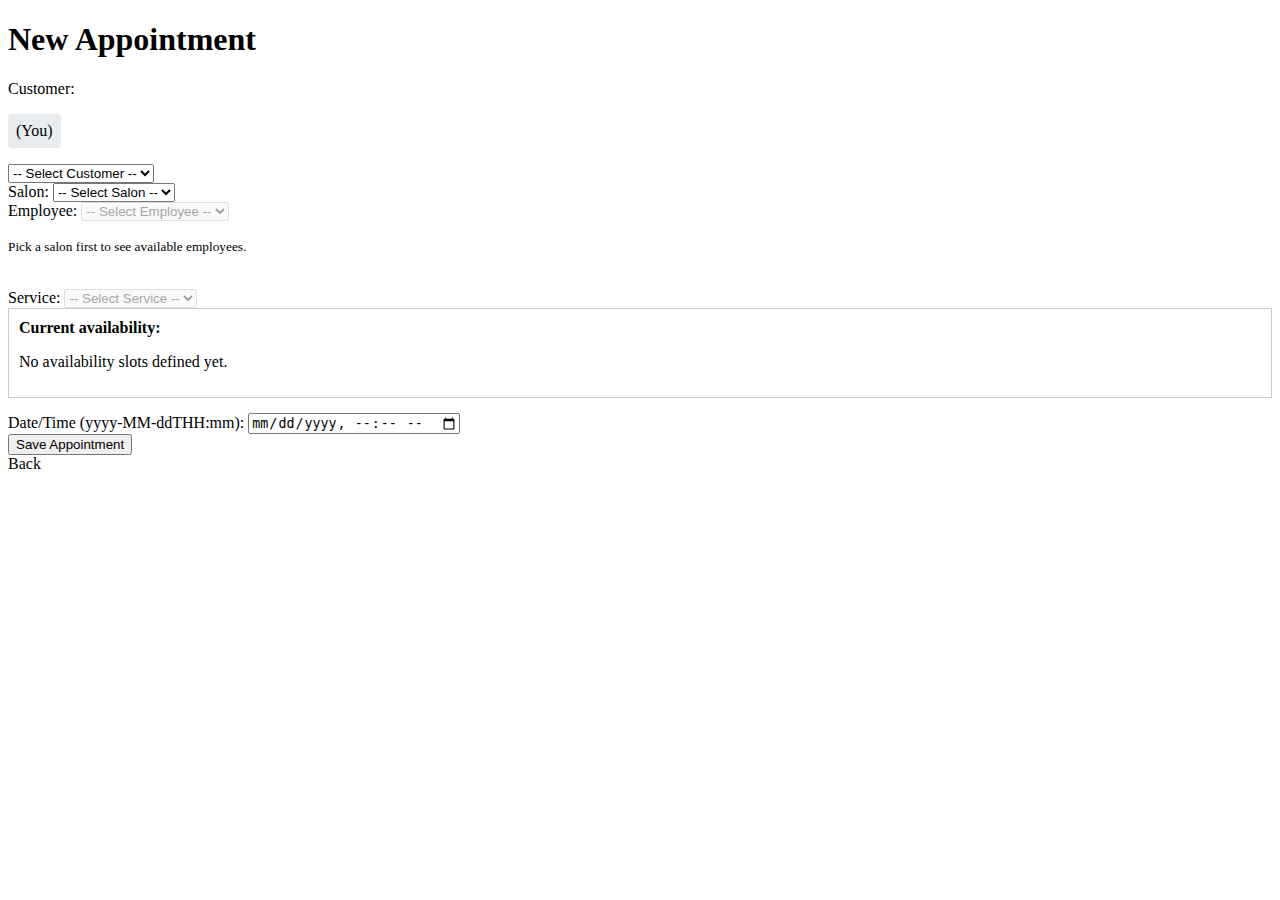
<file: src/main/resources/templates/appointment-form.html>
<!DOCTYPE html>
<html xmlns:th="http://www.thymeleaf.org">
<head><title>Add Appointment</title></head>
<body>
<h1>New Appointment</h1>
<form th:action="@{/appointments/save}" method="post">
    <label>Customer:</label>
    <div th:if="${isCustomer}">
        <input type="hidden" name="customerId" th:value="${selectedCustomerId}">
        <p style="padding: 8px; background-color: #e9ecef; border-radius: 4px; display: inline-block;">
            <strong th:text="${customers[0].fullName}"></strong> (You)
        </p>
    </div>
    <select th:if="${!isCustomer}" name="customerId" required>
        <option value="">-- Select Customer --</option>
        <option th:each="c : ${customers}" th:value="${c.id}" th:text="${c.fullName}"></option>
    </select>
    <br>

    <label>Salon:</label>
    <select id="salonSelect" name="salonId" required>
        <option value="">-- Select Salon --</option>
        <option th:each="salon : ${salons}" th:value="${salon.id}" th:text="${salon.name}"></option>
    </select><br>

    <label>Employee:</label>
    <select name="employeeId" id="employeeSelect" required disabled>
        <option value="">-- Select Employee --</option>
        <option th:each="e : ${employees}"
                th:value="${e.id}"
                th:text="${e.fullName + ' (' + e.specialization + ')'}"
                th:attr="data-salon=${e.salon != null ? e.salon.id : ''},
                         data-skills=${#strings.listJoin(e.skills.?[true].![id], ',')},
                         data-availability=${employeeAvailability[e.id]}"></option>
    </select>
    <p><small>Pick a salon first to see available employees.</small></p>
    <br>
    <label>Service:</label>
    <select name="serviceId" id="serviceSelect" required disabled>
        <option value="">-- Select Service --</option>
        <option th:each="s : ${services}"
                th:value="${s.id}"
                th:text="${s.name}"
                th:attr="data-salon=${s.salon != null ? s.salon.id : ''}"></option>
    </select><br>


    <div id="availabilityInfo" style="border:1px solid #ccc;padding:10px;margin-bottom:15px;">
        <strong>Current availability:</strong>
        <p id="availabilityText">Select an employee to see their available slots.</p>
    </div>

    <label>Date/Time (yyyy-MM-ddTHH:mm):</label>
    <input type="datetime-local" name="dateTime" required><br>

    <button type="submit">Save Appointment</button>
</form>

<a th:href="@{/appointments}">Back</a>

<script>
    const salonSelect = document.getElementById('salonSelect');
    const employeeSelect = document.getElementById('employeeSelect');
    const serviceSelect = document.getElementById('serviceSelect');
    const availabilityText = document.getElementById('availabilityText');

    function filterEmployeesBySalon() {
        const selectedSalon = salonSelect.value;
        const options = Array.from(employeeSelect.options);
        let firstVisible = null;

        if (!selectedSalon) {
            options.forEach(option => option.hidden = option.value !== '');
            employeeSelect.value = '';
            employeeSelect.disabled = true;
            serviceSelect.value = '';
            serviceSelect.disabled = true;
            updateAvailabilityMessage();
            return;
        }

        options.forEach(option => {
            if (!option.value) {
                option.hidden = false;
                return;
            }
            const employeeSalon = option.dataset.salon || '';
            option.hidden = selectedSalon && employeeSalon !== selectedSalon;
            if (!option.hidden && !firstVisible) {
                firstVisible = option;
            }
        });

        employeeSelect.value = firstVisible ? firstVisible.value : '';
        employeeSelect.disabled = !firstVisible;
        filterServicesByEmployee();
        updateAvailabilityMessage();
    }

    function filterServicesByEmployee() {
        const selectedOption = employeeSelect.options[employeeSelect.selectedIndex];
        if (!selectedOption || !selectedOption.value) {
            Array.from(serviceSelect.options).forEach(option => option.hidden = option.value !== '');
            serviceSelect.value = '';
            serviceSelect.disabled = true;
            return;
        }

        const skillIds = selectedOption && selectedOption.dataset.skills
            ? selectedOption.dataset.skills.split(',').filter(Boolean)
            : [];
        const employeeSalon = selectedOption && selectedOption.dataset.salon ? selectedOption.dataset.salon : '';

        const options = Array.from(serviceSelect.options);
        let firstVisible = null;

        options.forEach(option => {
            if (!option.value) {
                option.hidden = false;
                return;
            }
            const serviceSalon = option.dataset.salon || '';
            const lacksSkill = skillIds.length > 0 && !skillIds.includes(option.value);
            const wrongSalon = employeeSalon && serviceSalon && employeeSalon !== serviceSalon;
            option.hidden = lacksSkill || wrongSalon;
            if (!option.hidden && !firstVisible) {
                firstVisible = option;
            }
        });

        serviceSelect.value = firstVisible ? firstVisible.value : '';
        serviceSelect.disabled = !firstVisible;
    }

    function updateAvailabilityMessage() {
        const selectedOption = employeeSelect.options[employeeSelect.selectedIndex];
        if (selectedOption && selectedOption.dataset) {
            const availability = selectedOption.dataset.availability;
            availabilityText.textContent = availability && availability.trim().length > 0
                ? availability
                : 'No availability slots defined yet.';
        } else {
            availabilityText.textContent = 'Select an employee to see their available slots.';
        }
    }

    salonSelect.addEventListener('change', filterEmployeesBySalon);
    employeeSelect.addEventListener('change', () => {
        filterServicesByEmployee();
        updateAvailabilityMessage();
    });

    filterEmployeesBySalon();
</script>
</body>
</html>
</file>
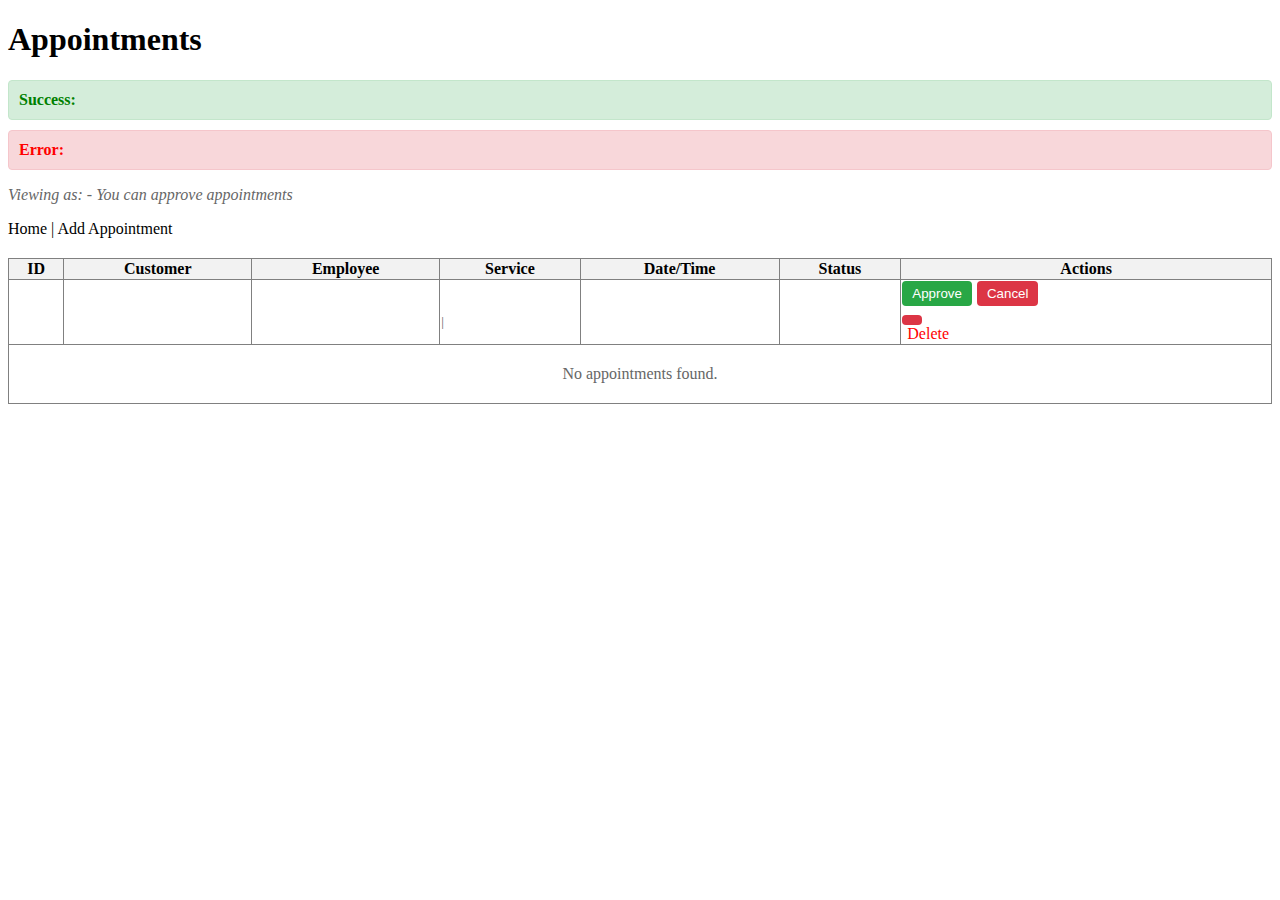
<file: src/main/resources/templates/appointments.html>
<!DOCTYPE html>
<html xmlns:th="http://www.thymeleaf.org">
<head>
    <title>Appointments</title>
    <link rel="stylesheet" th:href="@{/css/style.css}">
    <style>
        .status-pending { color: #856404; background-color: #fff3cd; padding: 4px 8px; border-radius: 4px; font-weight: bold; }
        .status-confirmed { color: #155724; background-color: #d4edda; padding: 4px 8px; border-radius: 4px; font-weight: bold; }
        .status-cancelled { color: #721c24; background-color: #f8d7da; padding: 4px 8px; border-radius: 4px; font-weight: bold; }
        .approval-buttons { display: inline-flex; gap: 5px; }
        .btn-approve { background-color: #28a745; color: white; padding: 5px 10px; text-decoration: none; border-radius: 4px; border: none; cursor: pointer; }
        .btn-cancel { background-color: #dc3545; color: white; padding: 5px 10px; text-decoration: none; border-radius: 4px; border: none; cursor: pointer; }
        .btn-approve:hover { background-color: #218838; }
        .btn-cancel:hover { background-color: #c82333; }
    </style>
</head>
<body>
<h1>Appointments</h1>

<div th:if="${success}" style="color: green; padding: 10px; background-color: #d4edda; border: 1px solid #c3e6cb; margin-bottom: 10px; border-radius: 4px;">
    <strong>Success:</strong> <span th:text="${success}"></span>
</div>

<div th:if="${error}" style="color: red; padding: 10px; background-color: #f8d7da; border: 1px solid #f5c6cb; margin-bottom: 10px; border-radius: 4px;">
    <strong>Error:</strong> <span th:text="${error}"></span>
</div>

<p th:if="${userRole}" style="color: #666; font-style: italic;">
    Viewing as: <strong th:text="${userRole}"></strong>
    <span th:if="${canApprove}"> - You can approve appointments</span>
</p>

<div style="margin-bottom: 15px;">
    <a th:href="@{/}">Home</a> |
    <a th:href="@{/appointments/new}">Add Appointment</a>
</div>

<table border="1" style="margin-top: 20px; border-collapse: collapse; width: 100%;">
    <tr style="background-color: #f2f2f2;">
        <th>ID</th>
        <th>Customer</th>
        <th>Employee</th>
        <th>Service</th>
        <th>Date/Time</th>
        <th>Status</th>
        <th>Actions</th>
    </tr>
    <tr th:each="a : ${appointments}">
        <td th:text="${a.id}"></td>
        <td th:text="${a.customer.fullName}"></td>
        <td th:text="${a.employee.fullName}"></td>
        <td>
            <strong th:text="${a.service.name}"></strong><br>
            <small style="color: #666;">
                <span th:text="${a.service.duration} + ' min'"></span> |
                <span th:text="'$' + ${#numbers.formatDecimal(a.service.price, 1, 2)}"></span>
            </small>
        </td>
        <td th:text="${#temporals.format(a.dateTime, 'yyyy-MM-dd HH:mm')}"></td>
        <td>
            <span th:class="${a.status.name() == 'PENDING'} ? 'status-pending' :
                            (${a.status.name() == 'CONFIRMED'} ? 'status-confirmed' : 'status-cancelled')"
                  th:text="${a.status}"></span>
        </td>
        <td>
            <div th:if="${canApprove && a.status.name() == 'PENDING'}" class="approval-buttons">
                <form th:action="@{'/appointments/' + ${a.id} + '/status'}" method="post" style="display: inline;">
                    <input type="hidden" name="status" value="CONFIRMED">
                    <button type="submit" class="btn-approve" onclick="return confirm('Confirm this appointment?');">Approve</button>
                </form>
                <form th:action="@{'/appointments/' + ${a.id} + '/status'}" method="post" style="display: inline;">
                    <input type="hidden" name="status" value="CANCELLED">
                    <button type="submit" class="btn-cancel" onclick="return confirm('Cancel this appointment?');">Cancel</button>
                </form>
            </div>
            <div th:if="${canApprove && a.status.name() != 'PENDING'}">
                <form th:action="@{'/appointments/' + ${a.id} + '/status'}" method="post" style="display: inline;">
                    <input type="hidden" name="status" th:value="${a.status.name() == 'CONFIRMED'} ? 'CANCELLED' : 'CONFIRMED'">
                    <button type="submit" class="btn-cancel"
                            th:text="${a.status.name() == 'CONFIRMED'} ? 'Cancel' : 'Re-activate'"
                            onclick="return confirm('Change appointment status?');"></button>
                </form>
            </div>
            <a th:href="@{'/appointments/delete/' + ${a.id}}"
               onclick="return confirm('Are you sure you want to delete this appointment?');"
               style="color: red; margin-left: 5px;">Delete</a>
        </td>
    </tr>
    <tr th:if="${#lists.isEmpty(appointments)}">
        <td colspan="7" style="text-align: center; padding: 20px; color: #666;">
            No appointments found.
        </td>
    </tr>
</table>
</body>
</html>
</file>
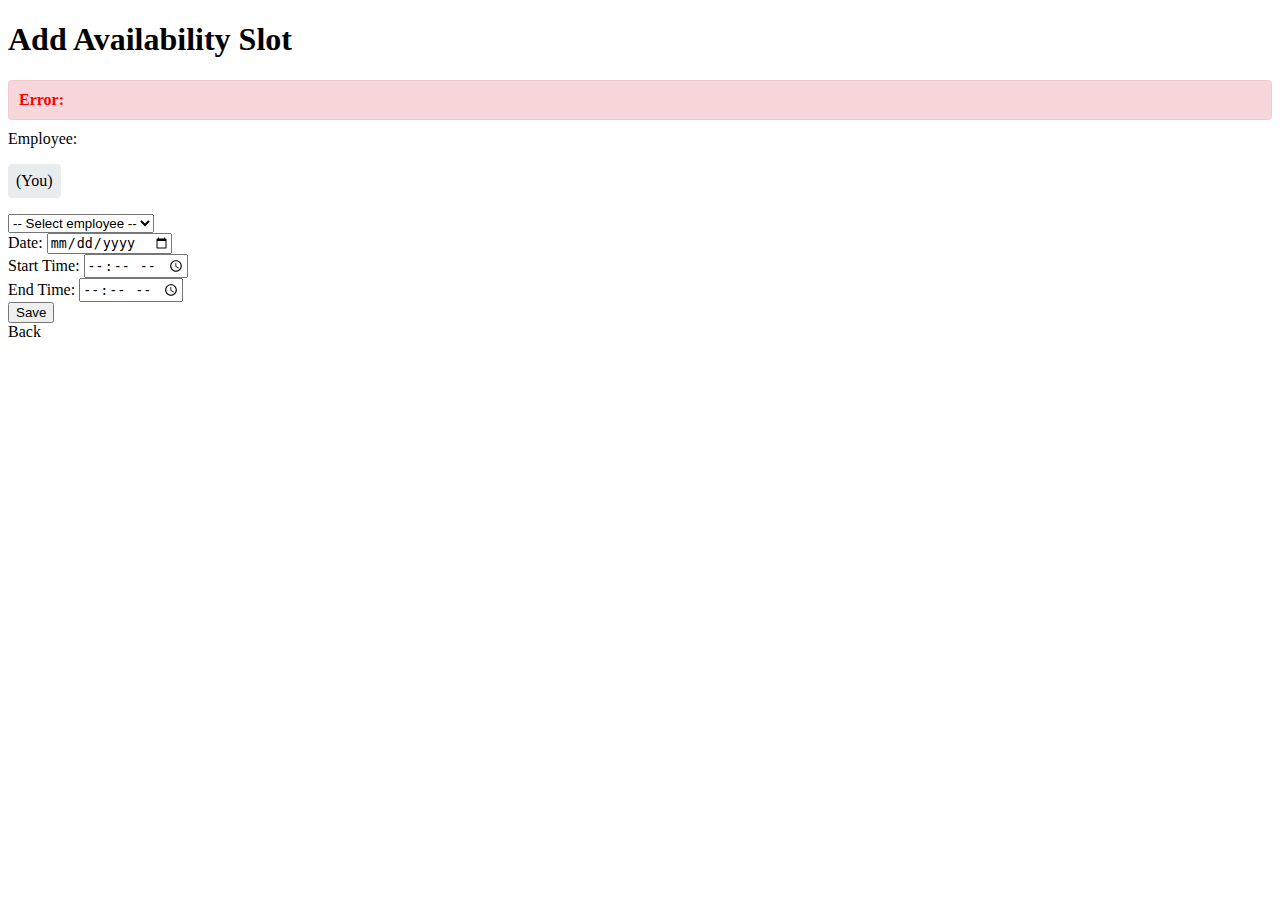
<file: src/main/resources/templates/availability-form.html>
<!DOCTYPE html>
<html xmlns:th="http://www.thymeleaf.org">
<head>
    <title>Add Availability Slot</title>
    <link rel="stylesheet" th:href="@{/css/style.css}">
</head>
<body>
<h1>Add Availability Slot</h1>

<div th:if="${error}" style="color: red; padding: 10px; background-color: #f8d7da; border: 1px solid #f5c6cb; margin-bottom: 10px; border-radius: 4px;">
    <strong>Error:</strong> <span th:text="${error}"></span>
</div>

<form th:action="@{/availability/save}" method="post">
    <label>Employee:</label>
    <div th:if="${isEmployee}">
        <input type="hidden" name="employeeId" th:value="${selectedEmployeeId}">
        <p style="padding: 8px; background-color: #e9ecef; border-radius: 4px; display: inline-block;">
            <strong th:text="${employees[0].fullName}"></strong> (You)
        </p>
    </div>
    <select th:if="${!isEmployee}" name="employeeId" required>
        <option value="">-- Select employee --</option>
        <option th:each="emp : ${employees}"
                th:value="${emp.id}"
                th:text="${emp.fullName + ' (' + (emp.salon != null ? emp.salon.name : 'No Salon') + ')'}"></option>
    </select>
    <br>

    <label>Date:</label>
    <input type="date" name="date" required><br>

    <label>Start Time:</label>
    <input type="time" name="startTime" required><br>

    <label>End Time:</label>
    <input type="time" name="endTime" required><br>

    <button type="submit">Save</button>
</form>

<a th:href="@{/availability}">Back</a>
</body>
</html>
</file>
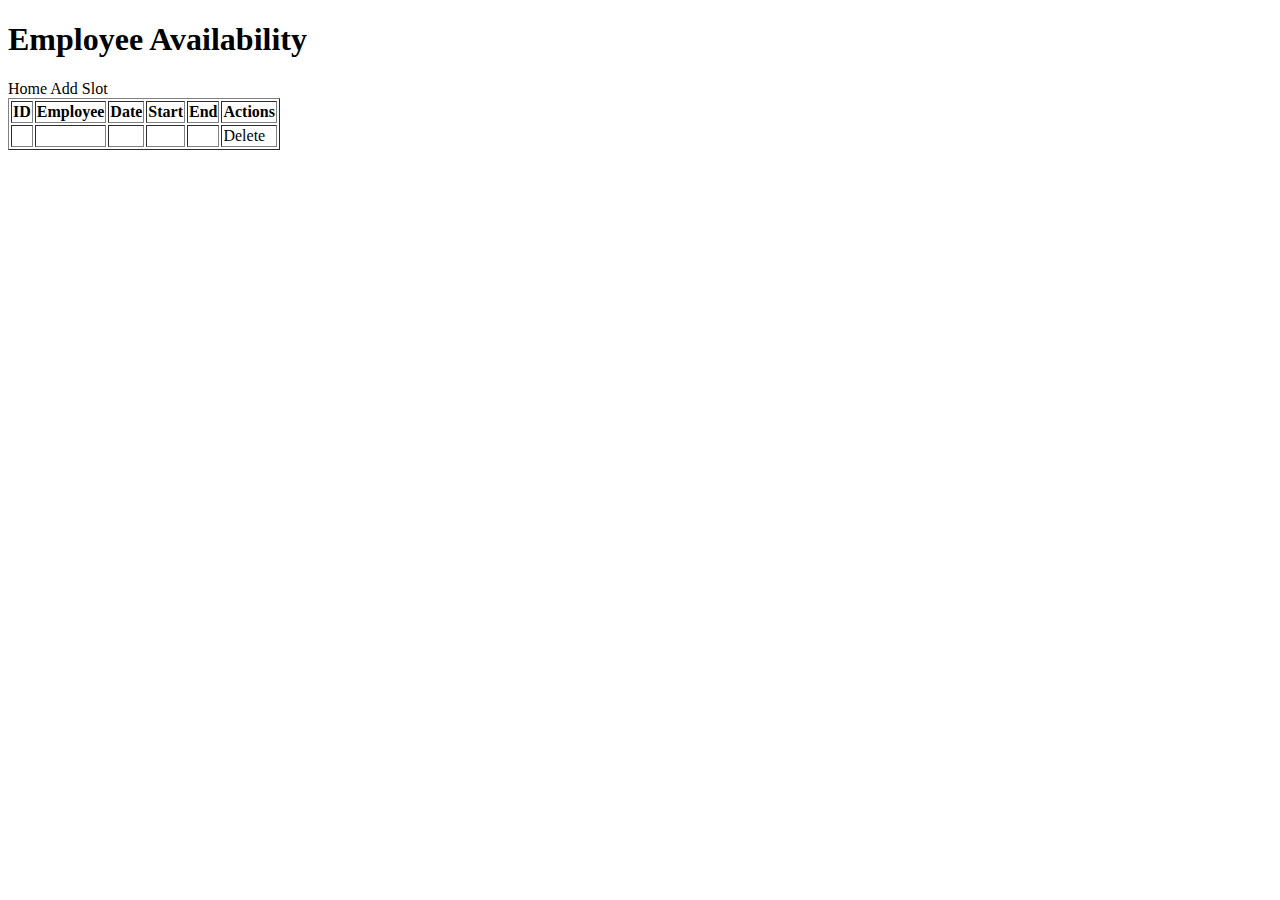
<file: src/main/resources/templates/availability.html>
<!DOCTYPE html>
<html xmlns:th="http://www.thymeleaf.org">
<head>
    <title>Availability Slots</title>
</head>
<body>
<h1>Employee Availability</h1>
<a th:href="@{/}">Home</a>
<a th:href="@{/availability/new}">Add Slot</a>
<table border="1">
    <tr>
        <th>ID</th>
        <th>Employee</th>
        <th>Date</th>
        <th>Start</th>
        <th>End</th>
        <th>Actions</th>
    </tr>
    <tr th:each="slot : ${slots}">
        <td th:text="${slot.id}"></td>
        <td th:text="${slot.employee.fullName}"></td>
        <td th:text="${slot.date}"></td>
        <td th:text="${slot.startTime}"></td>
        <td th:text="${slot.endTime}"></td>
        <td><a th:href="@{'/availability/delete/' + ${slot.id}}">Delete</a></td>
    </tr>
</table>
</body>
</html>
</file>
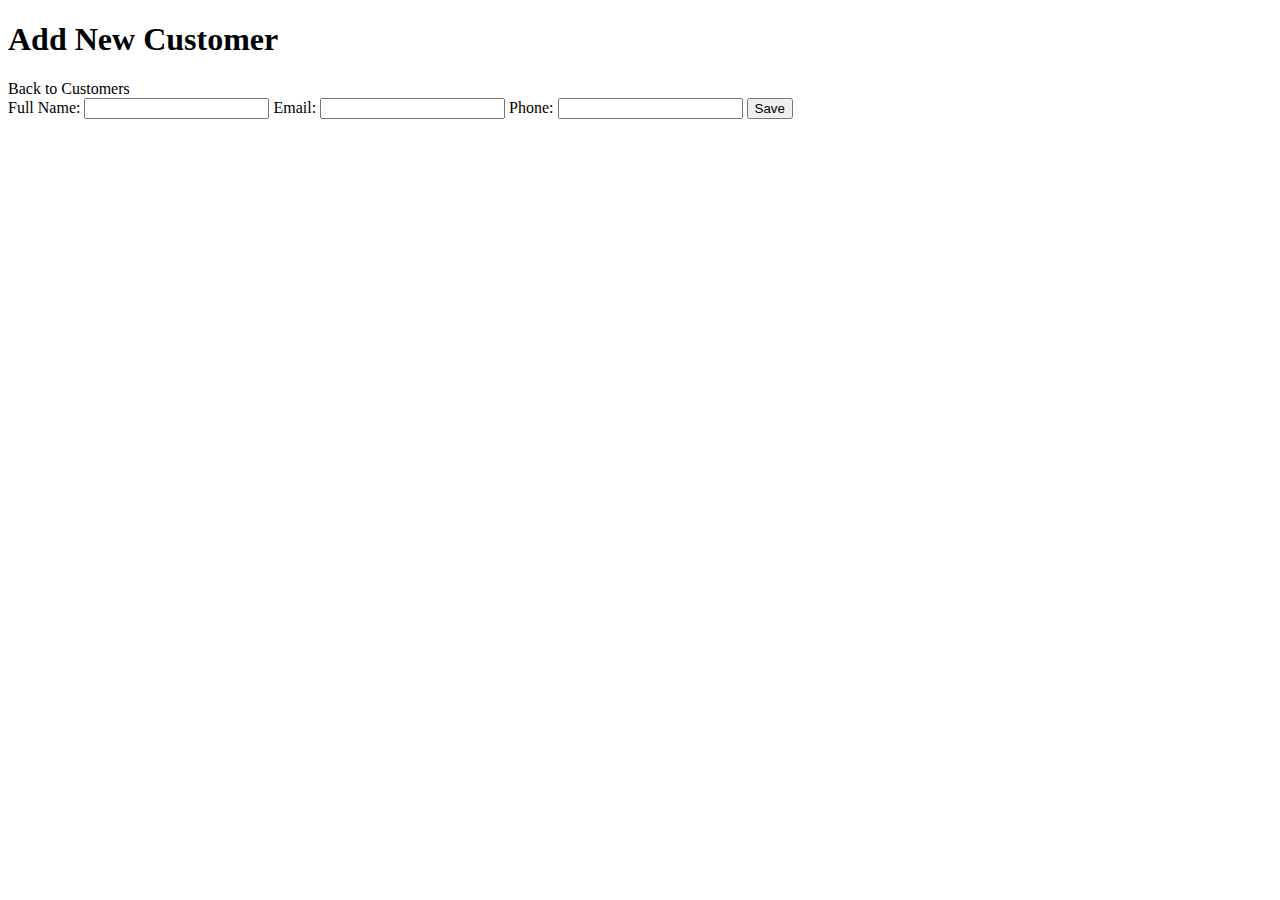
<file: src/main/resources/templates/customer-form.html>
<!DOCTYPE html>
<html xmlns:th="http://www.thymeleaf.org">
<head>
    <title>Add Customer</title>
    <link rel="stylesheet" th:href="@{/css/style.css}">
</head>
<body>
<div class="container">
    <h1>Add New Customer</h1>

    <nav>
        <a th:href="@{/customers}">Back to Customers</a>
    </nav>

    <form th:action="@{/customers/save}" th:object="${customer}" method="post">
        <label>Full Name:</label>
        <input type="text" th:field="*{fullName}" required>

        <label>Email:</label>
        <input type="email" th:field="*{email}" required>

        <label>Phone:</label>
        <input type="text" th:field="*{phone}" required>

        <button type="submit">Save</button>
    </form>
</div>
</body>
</html>
</file>
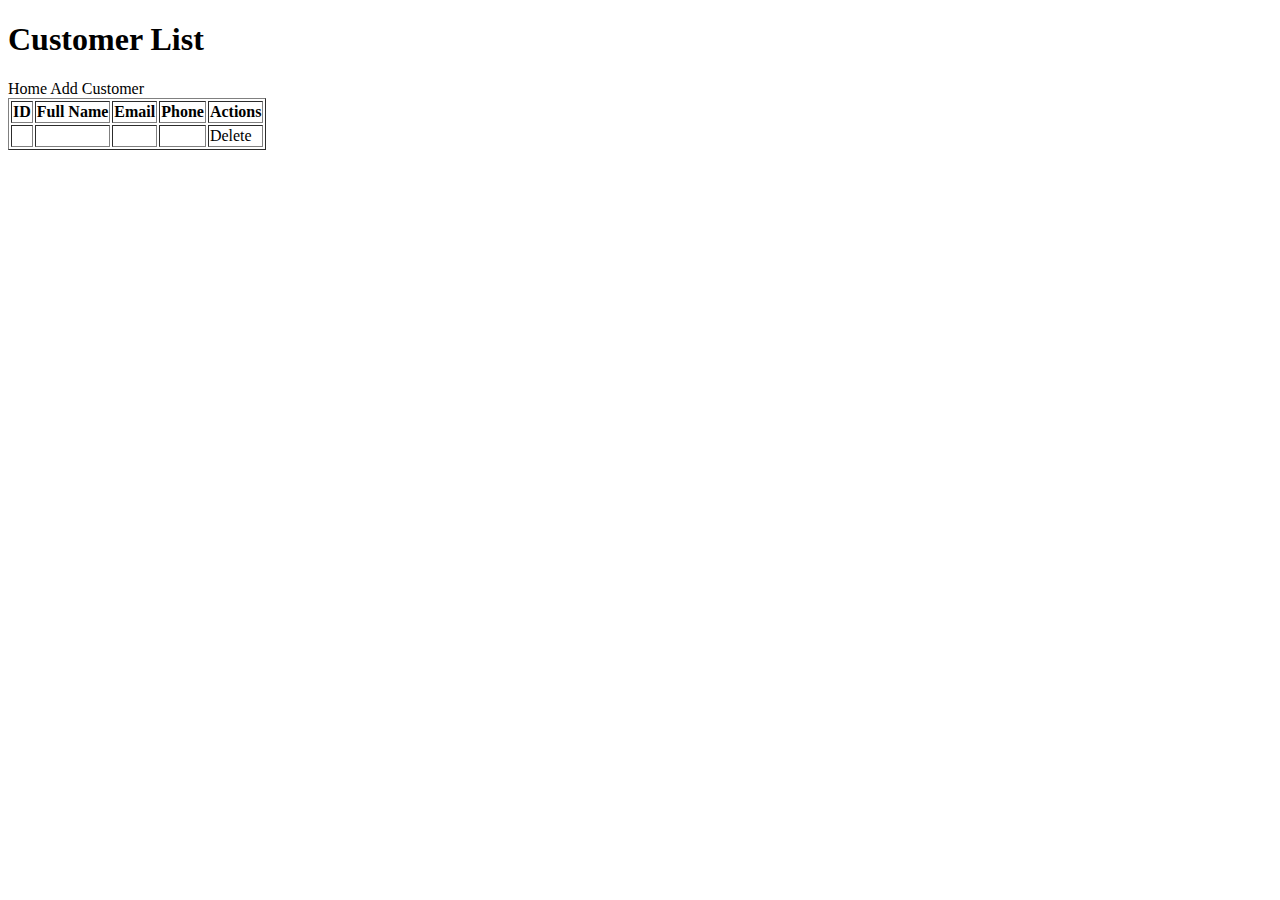
<file: src/main/resources/templates/customers.html>
<!DOCTYPE html>
<html xmlns:th="http://www.thymeleaf.org">
<head>
    <title>Customers</title>
</head>
<body>
<h1>Customer List</h1>
<a th:href="@{/}">Home</a>
<a th:href="@{/customers/new}">Add Customer</a>

<table border="1">
    <tr>
        <th>ID</th>
        <th>Full Name</th>
        <th>Email</th>
        <th>Phone</th>
        <th>Actions</th>
    </tr>
    <tr th:each="c : ${customers}">
        <td th:text="${c.id}"></td>
        <td th:text="${c.fullName}"></td>
        <td th:text="${c.email}"></td>
        <td th:text="${c.phone}"></td>
        <td>
            <a th:href="@{'/customers/delete/' + ${c.id}}">Delete</a>
        </td>
    </tr>
</table>
</body>
</html>
</file>
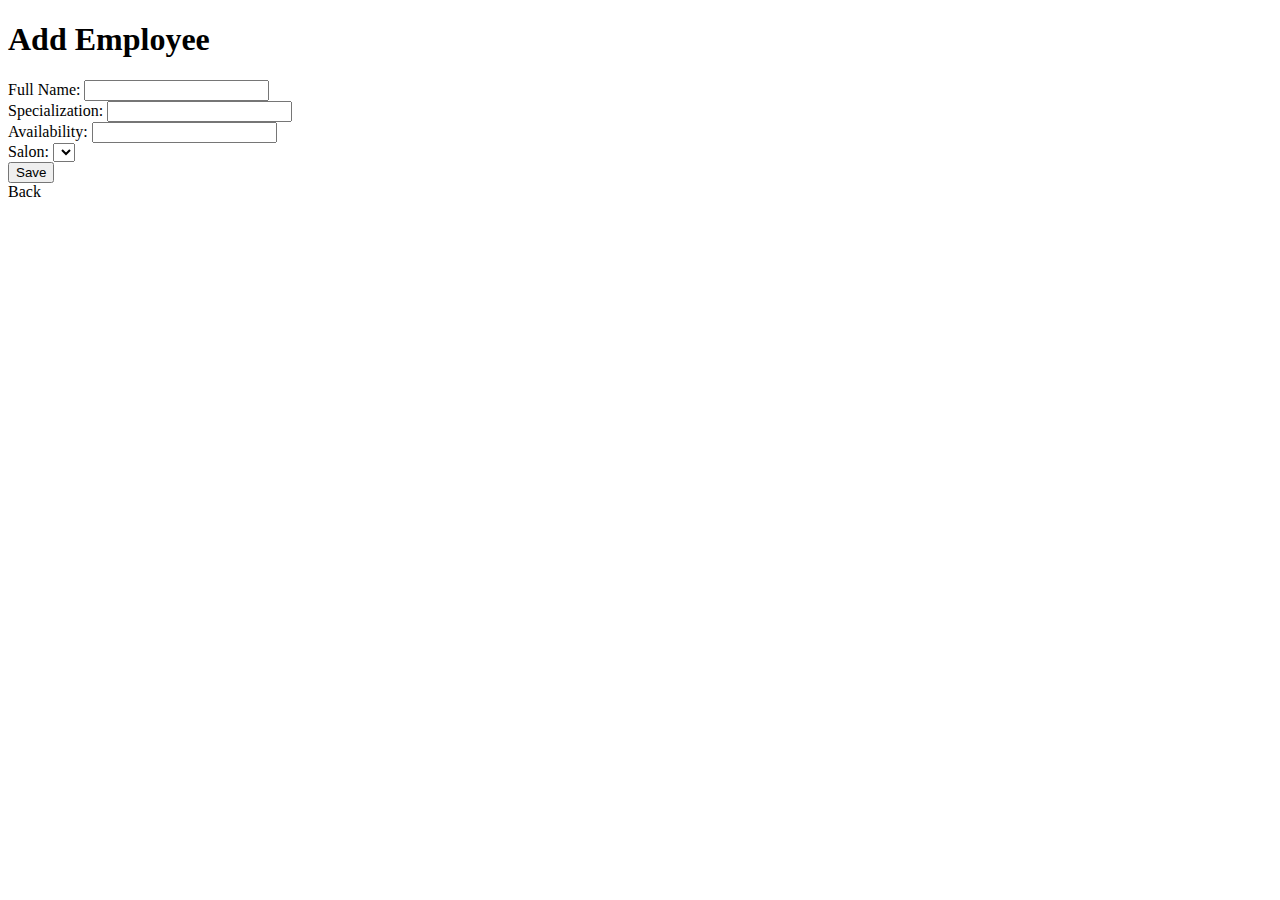
<file: src/main/resources/templates/employee-form.html>
<!DOCTYPE html>
<html xmlns:th="http://www.thymeleaf.org">
<head><title>Add Employee</title></head>
<body>
<h1>Add Employee</h1>
<form th:action="@{/employees/save}" th:object="${employee}" method="post">
    <label>Full Name:</label>
    <input type="text" th:field="*{fullName}" required><br>

    <label>Specialization:</label>
    <input type="text" th:field="*{specialization}" required><br>

    <label>Availability:</label>
    <input type="text" th:field="*{availability}" required><br>

    <label>Salon:</label>
    <select th:field="*{salon}">
        <option th:each="salon : ${salons}" th:value="${salon}" th:text="${salon.name}"></option>
    </select><br>

    <button type="submit">Save</button>
</form>

<a th:href="@{/employees}">Back</a>
</body>
</html>
</file>
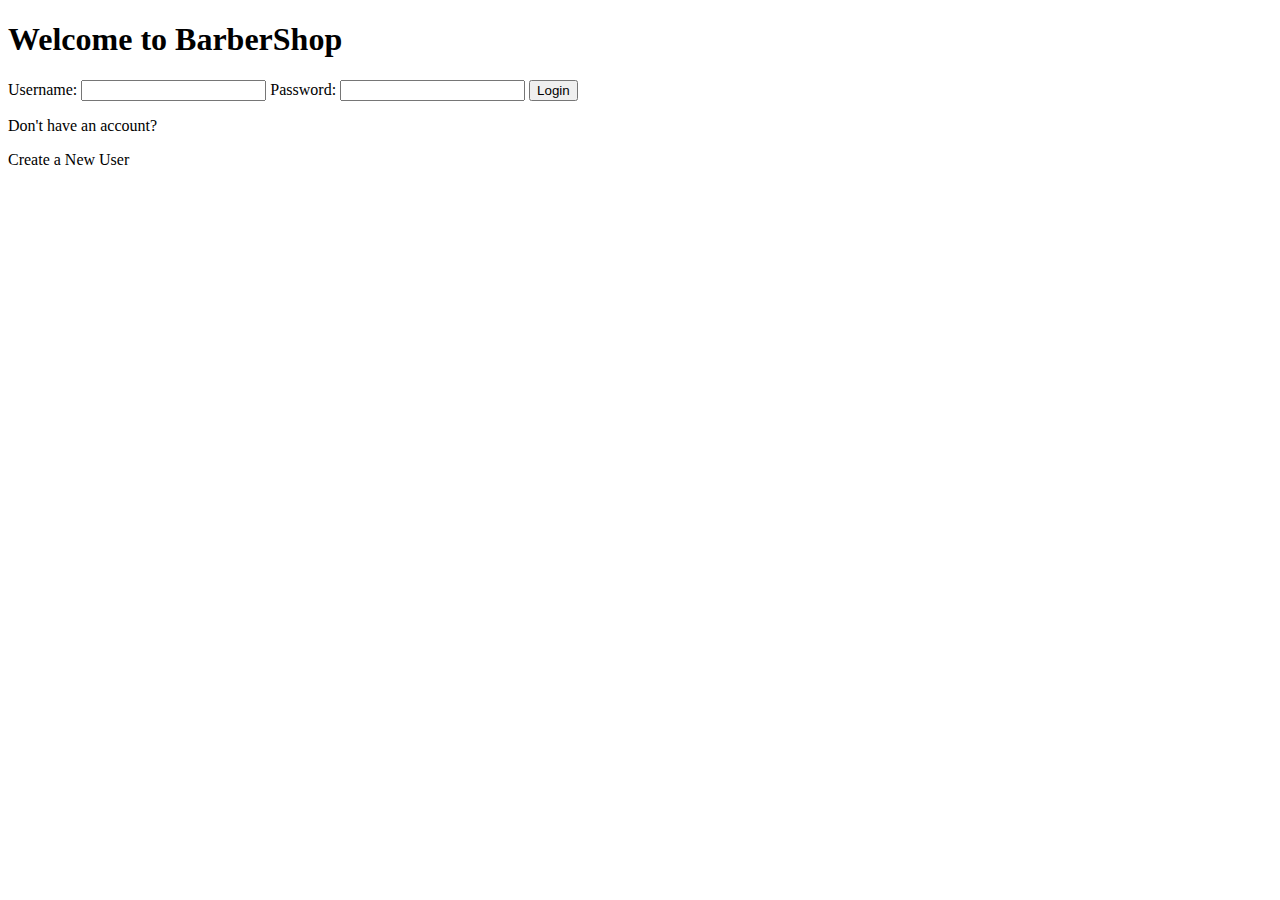
<file: src/main/resources/templates/login.html>
<!DOCTYPE html>
<html xmlns:th="http://www.thymeleaf.org">
<head>
    <title>Login</title>
    <link rel="stylesheet" th:href="@{/css/style.css}">
</head>
<body>
<div class="container">
    <h1>Welcome to BarberShop</h1>
    <form th:action="@{/login}" method="post">
        <label>Username:</label>
        <input type="text" name="username" required>

        <label>Password:</label>
        <input type="password" name="password" required>

        <button type="submit">Login</button>
    </form>

    <p class="text-center mt-20">Don't have an account?</p>
    <div class="text-center">
        <a th:href="@{/register}" class="btn">Create a New User</a>
    </div>
</div>
</body>
</html>
</file>
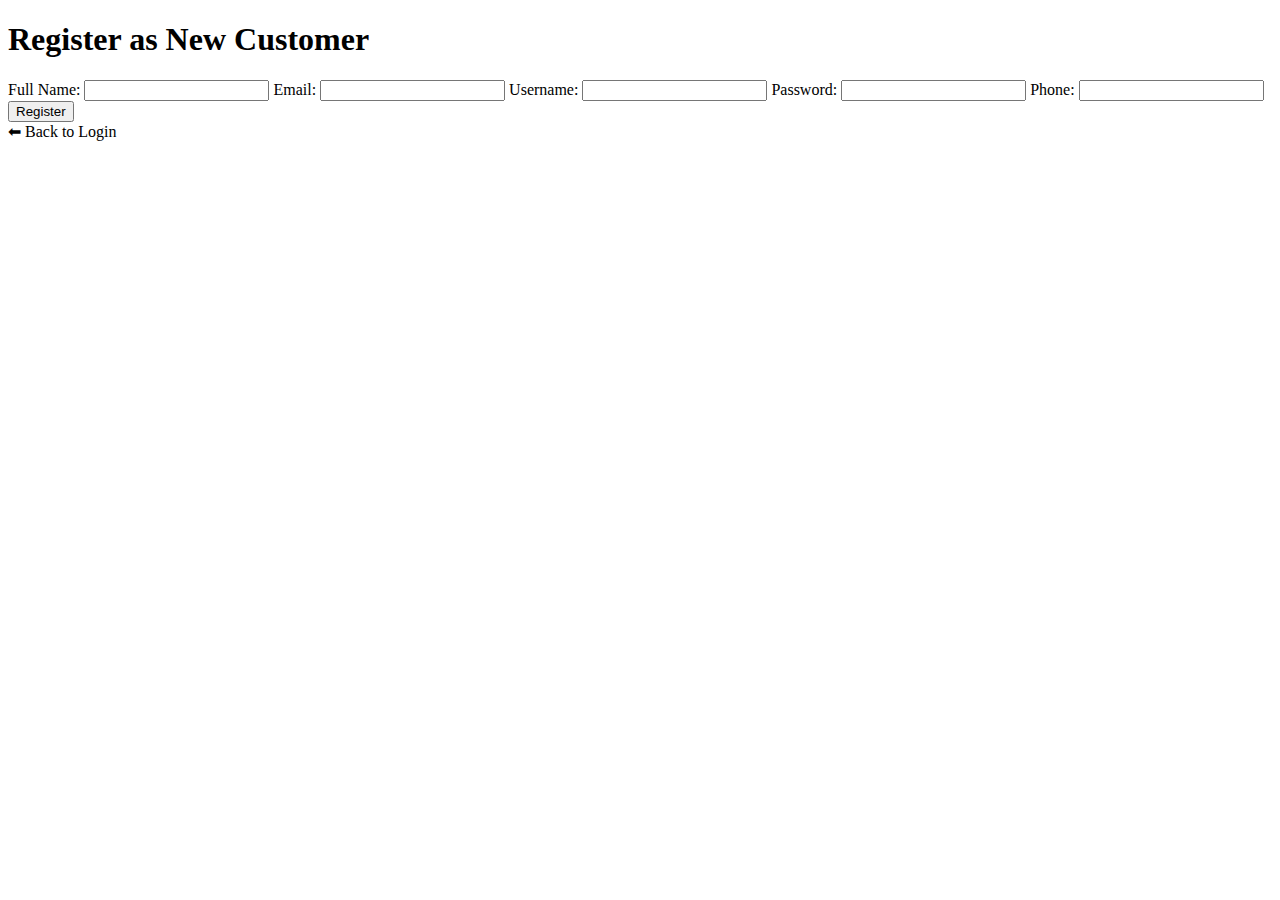
<file: src/main/resources/templates/register.html>
<!DOCTYPE html>
<html xmlns:th="http://www.thymeleaf.org" lang="en">
<head>
    <title>Create New Account</title>
    <link rel="stylesheet" th:href="@{/css/style.css}">
</head>
<body>
<div class="container">
    <h1>Register as New Customer</h1>

    <form th:action="@{/register}" th:object="${customer}" method="post">
        <label>Full Name:</label>
        <input type="text" th:field="*{fullName}" required>

        <label>Email:</label>
        <input type="email" th:field="*{email}" required>

        <label>Username:</label>
        <input type="text" th:field="*{username}" required>

        <label>Password:</label>
        <input type="password" th:field="*{password}" required>

        <label>Phone:</label>
        <input type="text" th:field="*{phone}" required>

        <button type="submit">Register</button>
    </form>

    <div class="text-center mt-20">
        <a th:href="@{/login}" class="btn btn-secondary">⬅ Back to Login</a>
    </div>
</div>
</body>
</html>
</file>
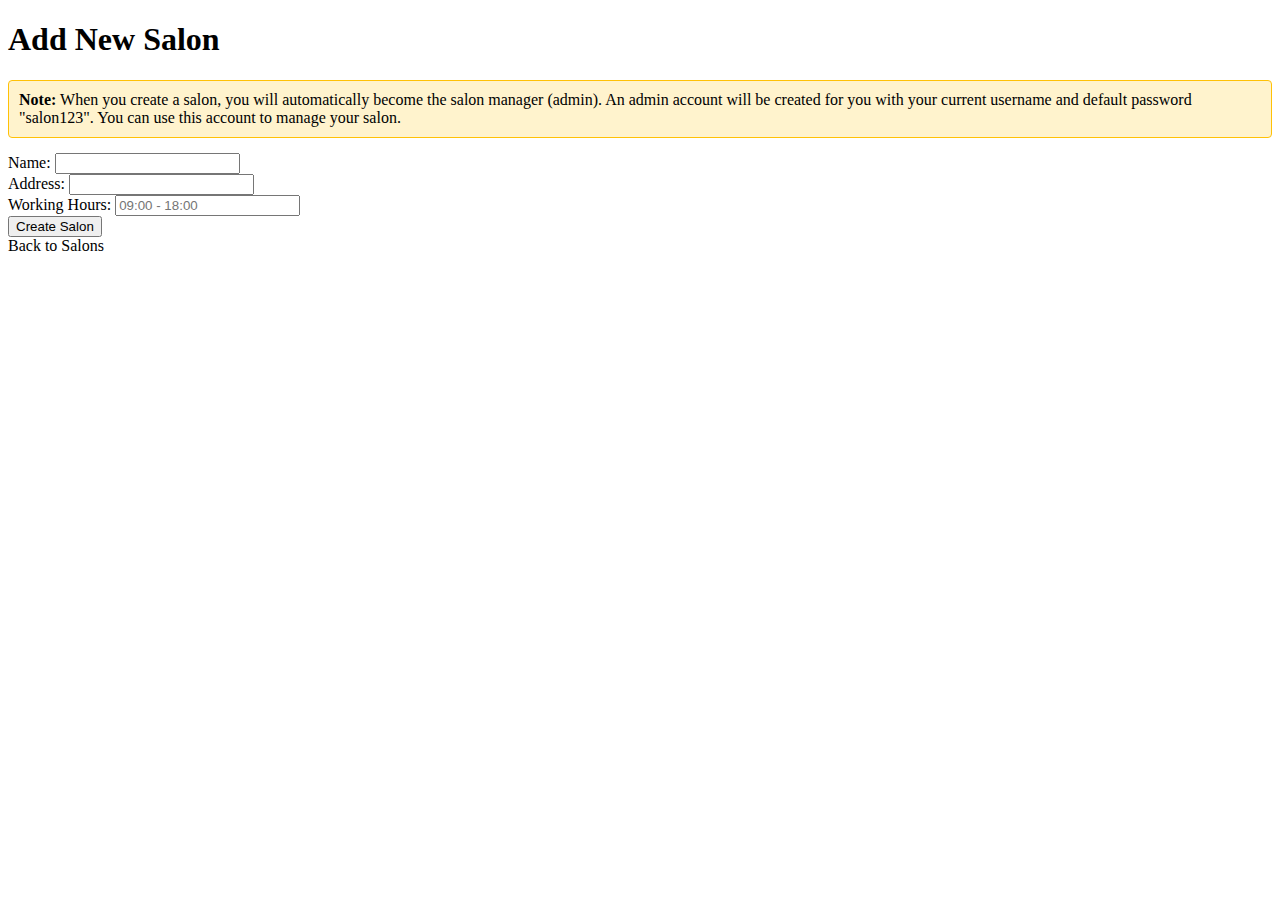
<file: src/main/resources/templates/salon-form.html>
<!DOCTYPE html>
<html xmlns:th="http://www.thymeleaf.org">
<head>
    <title>Add Salon</title>
    <link rel="stylesheet" th:href="@{/css/style.css}">
</head>
<body>
<h1>Add New Salon</h1>

<div style="background-color: #fff3cd; border: 1px solid #ffc107; padding: 10px; margin-bottom: 15px; border-radius: 4px;">
    <strong>Note:</strong> When you create a salon, you will automatically become the salon manager (admin).
    An admin account will be created for you with your current username and default password "salon123".
    You can use this account to manage your salon.
</div>

<form th:action="@{/salons/save}" th:object="${salon}" method="post">
    <label>Name:</label>
    <input type="text" th:field="*{name}" required><br>
    <label>Address:</label>
    <input type="text" th:field="*{address}" required><br>
    <label>Working Hours:</label>
    <input type="text" th:field="*{workingHours}" placeholder="09:00 - 18:00" required><br>
    <button type="submit">Create Salon</button>
</form>
<a th:href="@{/salons}">Back to Salons</a>
</body>
</html>
</file>
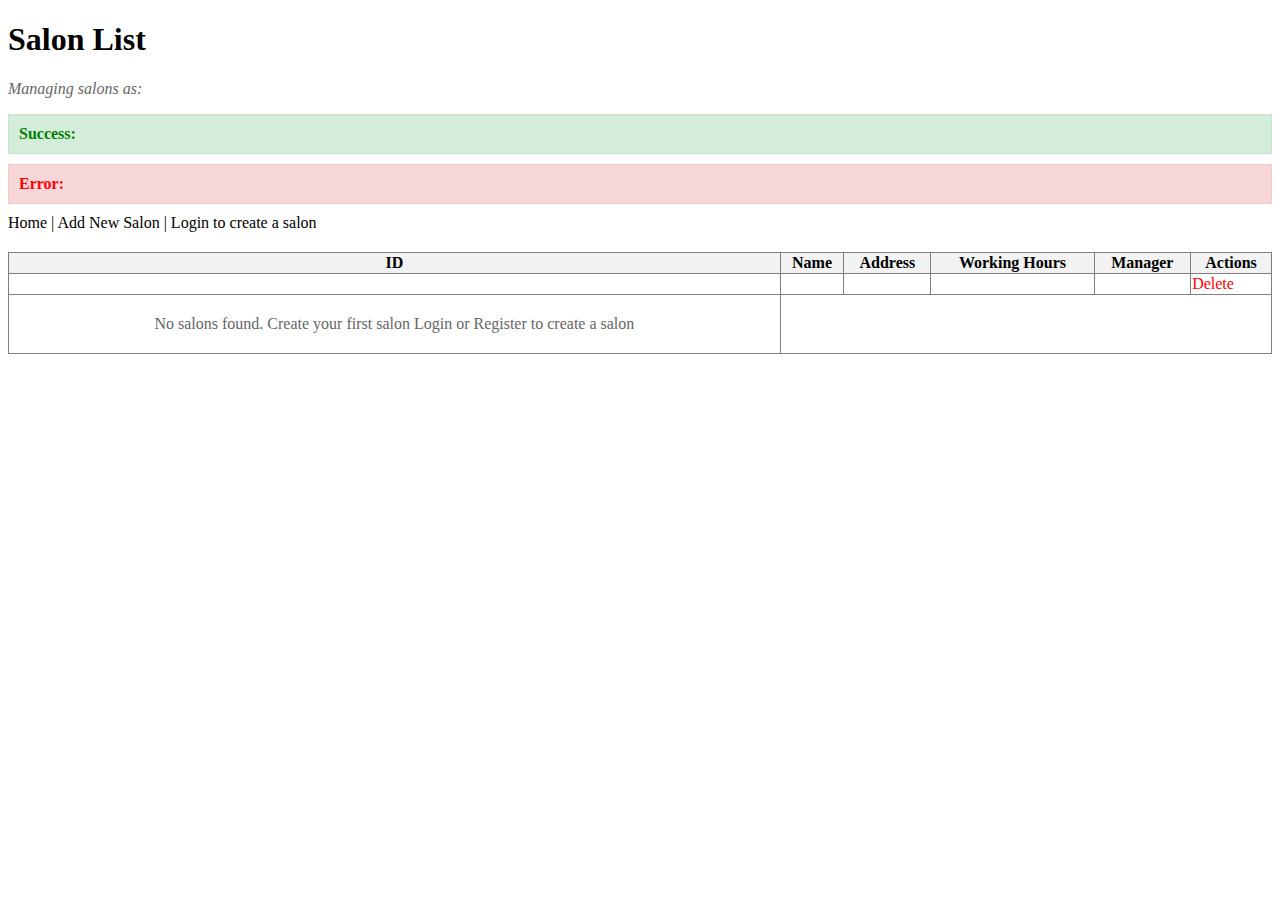
<file: src/main/resources/templates/salons.html>
<!DOCTYPE html>
<html xmlns:th="http://www.thymeleaf.org">
<head>
    <title>Salons</title>
    <link rel="stylesheet" th:href="@{/css/style.css}">
</head>
<body>
<h1>Salon List</h1>
<p th:if="${currentManager}" style="color: #666; font-style: italic;">
    Managing salons as: <strong th:text="${currentManager}"></strong>
</p>

<div th:if="${success}" style="color: green; padding: 10px; background-color: #d4edda; border: 1px solid #c3e6cb; margin-bottom: 10px;">
    <strong>Success:</strong> <span th:text="${success}"></span>
</div>

<div th:if="${error}" style="color: red; padding: 10px; background-color: #f8d7da; border: 1px solid #f5c6cb; margin-bottom: 10px;">
    <strong>Error:</strong> <span th:text="${error}"></span>
</div>

<div style="margin-bottom: 15px;">
    <a th:href="@{/}">Home</a>
    <span th:if="${isAuthenticated}"> |
        <a th:href="@{/salons/new}">Add New Salon</a>
    </span>
    <span th:if="${!isAuthenticated}"> |
        <a th:href="@{/login}">Login</a> to create a salon
    </span>
</div>

<table border="1" style="margin-top: 20px; border-collapse: collapse; width: 100%;">
    <tr style="background-color: #f2f2f2;">
        <th>ID</th>
        <th>Name</th>
        <th>Address</th>
        <th>Working Hours</th>
        <th>Manager</th>
        <th th:if="${isAdmin}">Actions</th>
    </tr>
    <tr th:each="salon : ${salons}">
        <td th:text="${salon.id}"></td>
        <td th:text="${salon.name}"></td>
        <td th:text="${salon.address}"></td>
        <td th:text="${salon.workingHours}"></td>
        <td th:text="${salon.manager != null ? salon.manager.fullName : 'N/A'}"></td>
        <td th:if="${isAdmin}">
            <a th:href="@{'/salons/delete/' + ${salon.id}}"
               onclick="return confirm('Are you sure you want to delete this salon?');"
               style="color: red;">Delete</a>
        </td>
    </tr>
    <tr th:if="${#lists.isEmpty(salons)}">
        <td th:colspan="${isAdmin ? 6 : 5}" style="text-align: center; padding: 20px; color: #666;">
            No salons found.
            <span th:if="${isAuthenticated}">
                <a th:href="@{/salons/new}">Create your first salon</a>
            </span>
            <span th:if="${!isAuthenticated}">
                <a th:href="@{/login}">Login</a> or <a th:href="@{/register}">Register</a> to create a salon
            </span>
        </td>
    </tr>
</table>
</body>
</html>
</file>
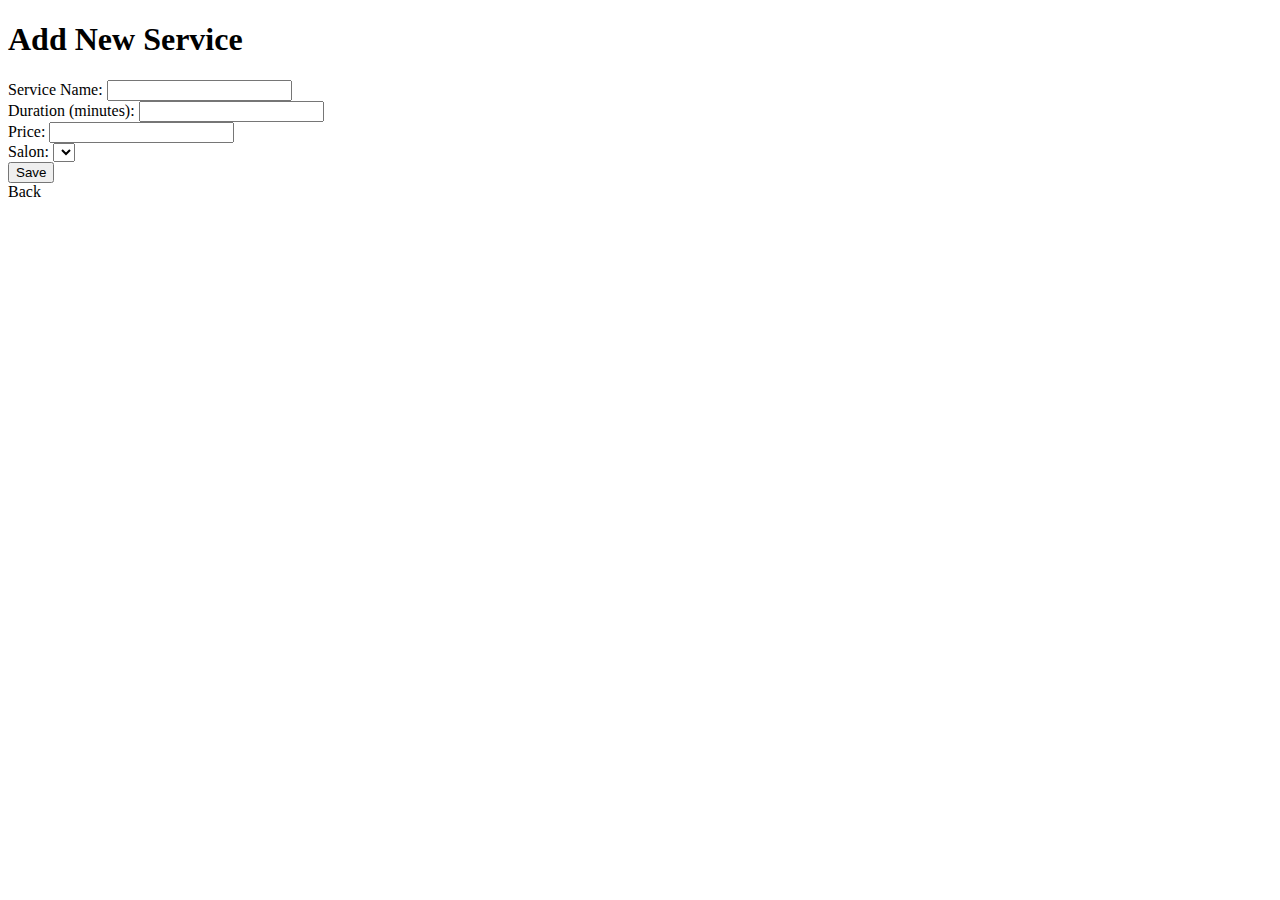
<file: src/main/resources/templates/service-form.html>
<!DOCTYPE html>
<html xmlns:th="http://www.thymeleaf.org">
<head>
    <title>Add New Service</title>
</head>
<body>
<h1>Add New Service</h1>

<form th:action="@{/services/save}" th:object="${service}" method="post">
    <label>Service Name:</label>
    <input type="text" th:field="*{name}" required><br>

    <label>Duration (minutes):</label>
    <input type="number" th:field="*{duration}" required><br>

    <label>Price:</label>
    <input type="number" step="0.01" th:field="*{price}" required><br>

    <label>Salon:</label>
    <select th:field="*{salon}">
        <option th:each="salon : ${salons}" th:value="${salon}" th:text="${salon.name}"></option>
    </select><br>

    <button type="submit">Save</button>
</form>

<a th:href="@{/services}">Back</a>
</body>
</html>
</file>
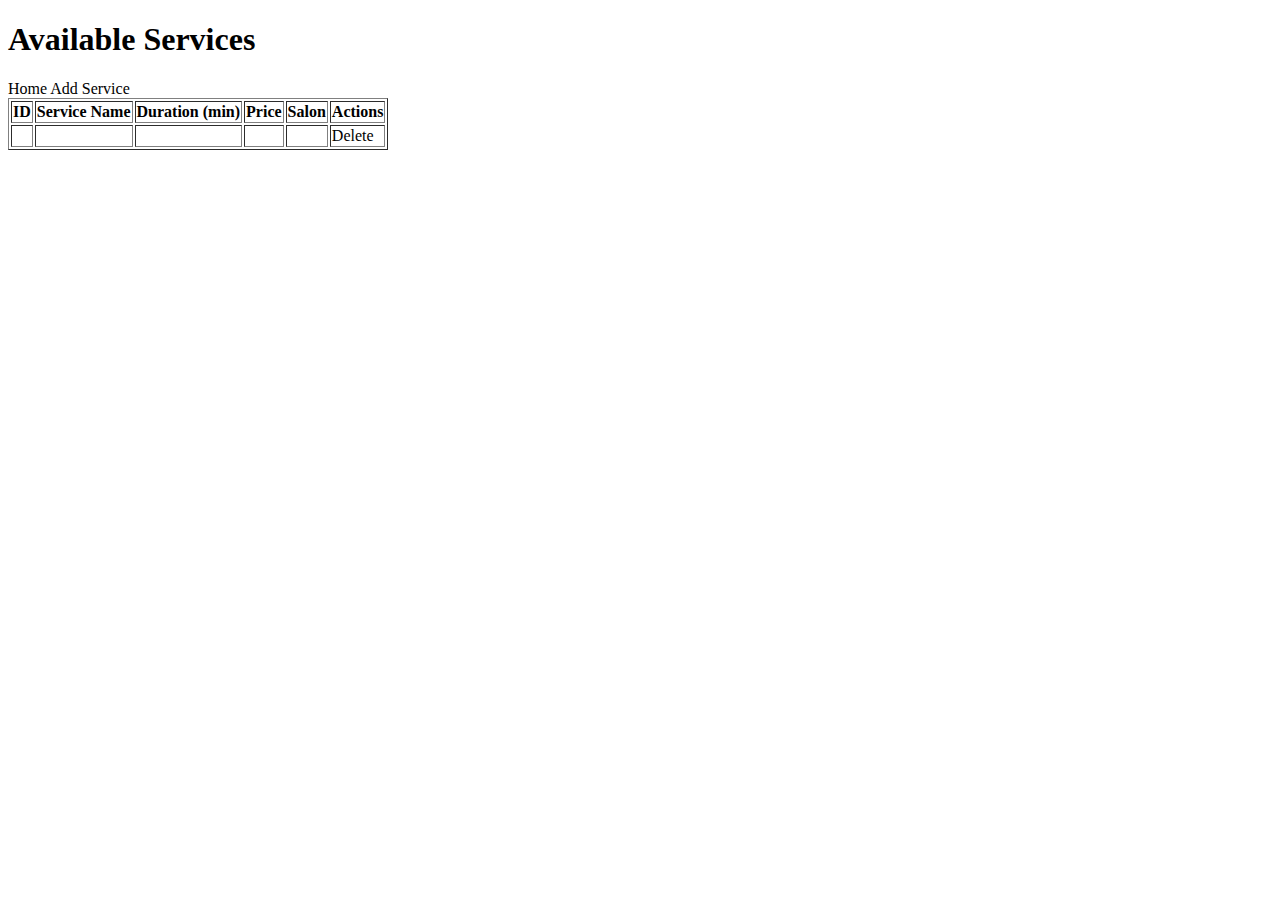
<file: src/main/resources/templates/services.html>
<!DOCTYPE html>
<html xmlns:th="http://www.thymeleaf.org">
<head>
    <title>Salon Services</title>
</head>
<body>
<h1>Available Services</h1>

<a th:href="@{/}">Home</a>
<a th:href="@{/services/new}">Add Service</a>

<table border="1">
    <tr>
        <th>ID</th>
        <th>Service Name</th>
        <th>Duration (min)</th>
        <th>Price</th>
        <th>Salon</th>
        <th>Actions</th>
    </tr>
    <tr th:each="s : ${services}">
        <td th:text="${s.id}"></td>
        <td th:text="${s.name}"></td>
        <td th:text="${s.duration}"></td>
        <td th:text="${s.price}"></td>
        <td th:text="${s.salon != null ? s.salon.name : '—'}"></td>
        <td><a th:href="@{'/services/delete/' + ${s.id}}">Delete</a></td>
    </tr>
</table>
</body>
</html>
</file>
